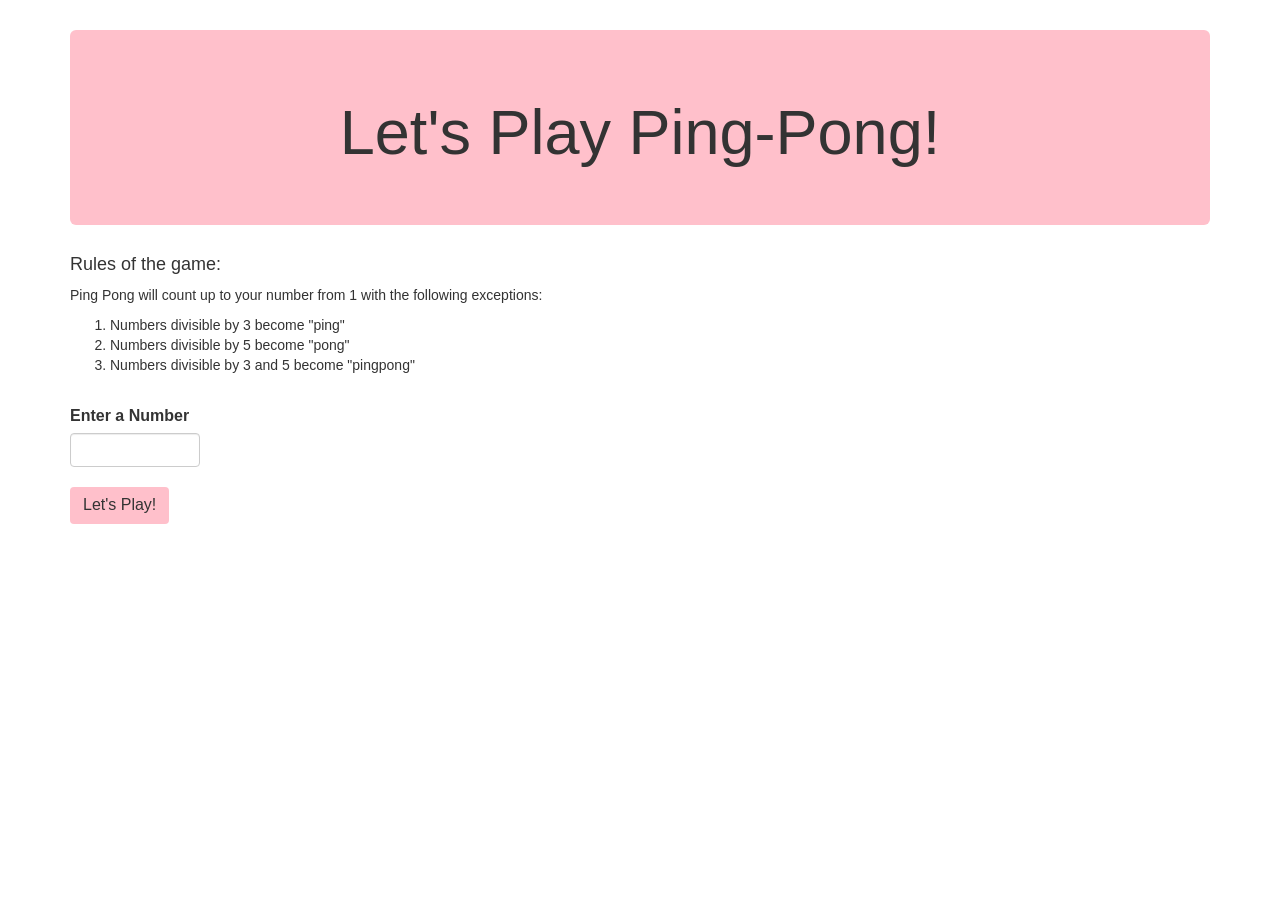
<file: index.html>
<!DOCTYPE html>
<html>
  <head>
    <link href="bootstrap/css/bootstrap.css" rel="stylesheet" type="text/css">
    <link href="css/styles.css" rel="stylesheet" type="text/css">
    <script src="js/jquery-3.3.1.js"></script>
    <script src="js/scripts.js"></script>
    <title>Ping Pong!</title>
  </head>
  <body>

    <div class="container">
      <div class="jumbotron">

      <h1>Let's Play Ping-Pong!</h1>
    </div>

      <h4>Rules of the game:</h4>
      <p>Ping Pong will count up to your number from 1 with the following exceptions:</p>
        <ol>
          <li>Numbers divisible by 3 become "ping"</li>
          <li>Numbers divisible by 5 become "pong"</li>
          <li>Numbers divisible by 3 and 5 become "pingpong"</li>
        </ol><br>


      <div class="theNumber">
            <label for="theNumber">Enter a Number</label>
            <input id="theNumber" class="form-control" type="text">
      </div><br>

      <button type="submit" class="btn">Let's Play!</button><br><br>
      <ul id ="listOfNumbers"></ul>
    </div>


  </body>
</html>
</file>
<file: css/styles.css>
.jumbotron {
  background-color: pink;
  text-align: center;
  margin-top: 30px;
}

.theNumber {
  width: 130px;
  font-size: 16px;
}

.btn {
  background-color: pink;
  text-align: center;
  font-size: 16px;
}
</file>
